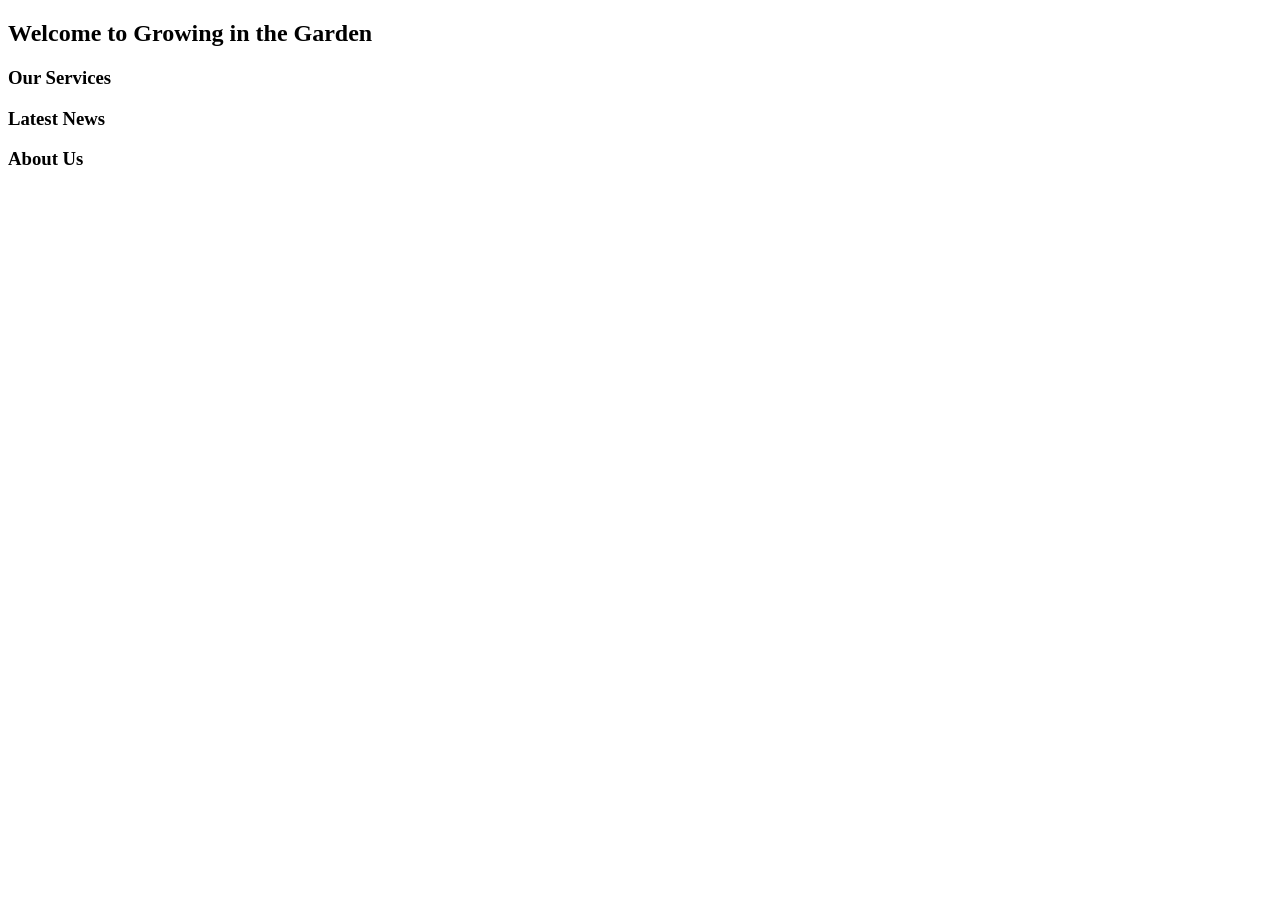
<file: src/main/resources/templates/index.html>
<!DOCTYPE html>
<html xmlns:th="http://www.thymeleaf.org"
      xmlns:layout="http://www.ultraq.net.nz/thymeleaf/layout"
      layout:decorate="~{layout}">
<body>
<div layout:fragment="content">
    <section class="wrapper style2">
        <div class="container">
            <header class="major">
                <h2 th:text="${title}">Welcome to Growing in the Garden</h2>
                <p th:text="#{index.section.main}"></p>
            </header>
        </div>
    </section>
    <section class="wrapper style1">
        <div class="container">
            <div class="row 200%">
                <section class="4u 12u(narrower)">
                    <div class="box highlight">
                        <a th:href="@{/services.html}"><i class="icon major fa-leaf"></i></a>
                        <h3><a th:href="@{/services.html}" th:text="#{index.section.left.title}">Our Services</a></h3>
                        <p th:text="#{index.section.left.description}"></p>
                    </div>
                </section>
                <section class="4u 12u(narrower)">
                    <div class="box highlight">
                        <a th:href="@{/news.html}"><i class="icon major fa-rss"></i></a>
                        <h3><a th:href="@{/news.html}" th:text="#{index.section.middle.title}">Latest News</a></h3>
                        <p th:text="#{index.section.middle.description}"></p>
                    </div>
                </section>
                <section class="4u 12u(narrower)">
                    <div class="box highlight">
                        <a th:href="@{/about.html}"><i class="icon major fa-info"></i></a>
                        <h3><a th:href="@{/about.html}" th:text="#{index.section.right.title}">About Us</a></h3>
                        <p th:text="#{index.section.right.description}"></p>
                    </div>
                </section>
            </div>
        </div>
    </section>
</div>
</body>
</html>
</file>
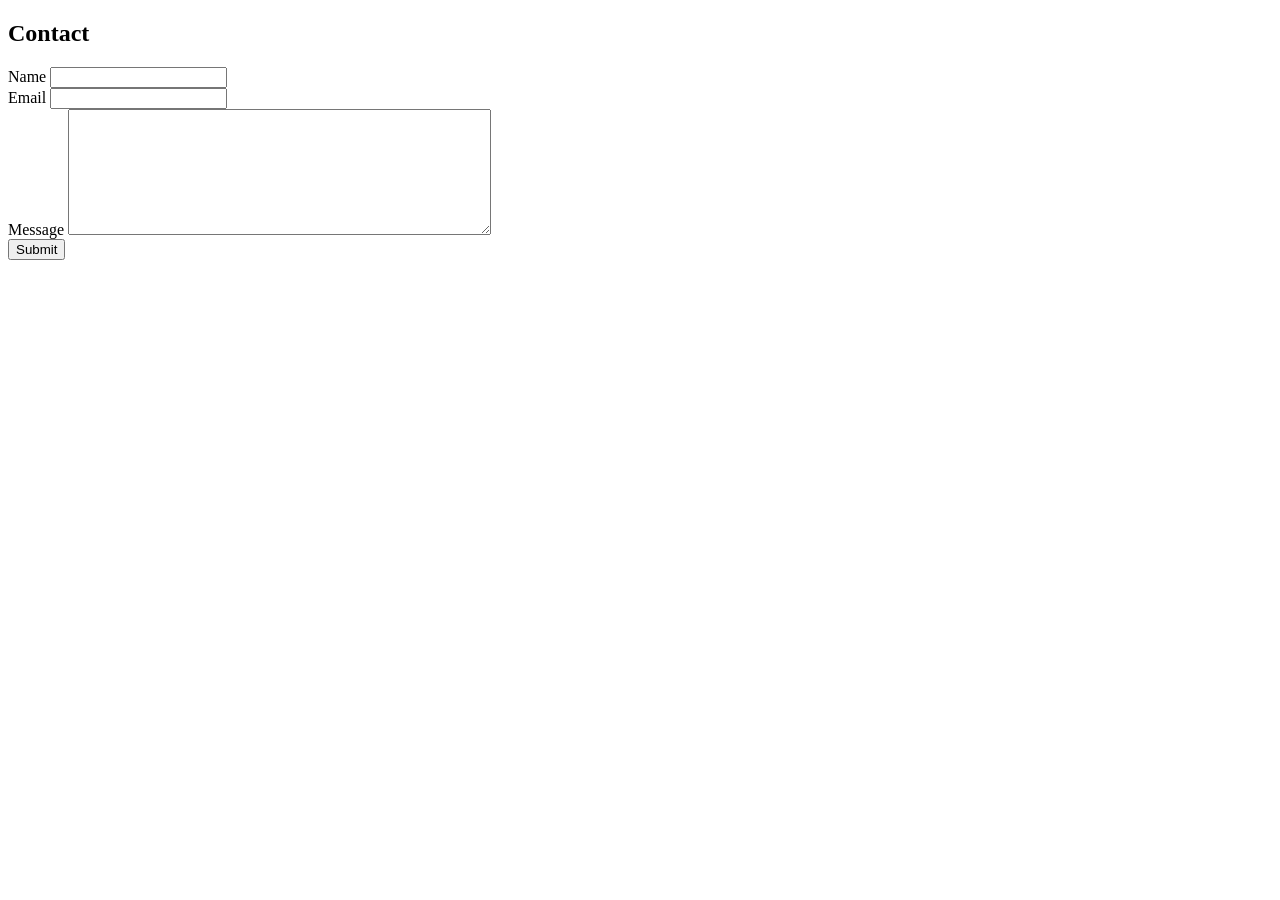
<file: src/main/resources/templates/contact.html>
<!DOCTYPE html>
<html xmlns:th="http://www.thymeleaf.org"
      xmlns:layout="http://www.ultraq.net.nz/thymeleaf/layout"
      layout:decorate="~{layout}">
<body>
<article layout:fragment="content">
    <h2 th:text="#{contact.title}">Contact</h2>
    <p th:text="#{contact.description}"></p>
    <form th:action="@{/contact.html}" th:object="${contactData}" method="post">
        <label th:text="#{contact.name}">Name</label>
        <input type="text" th:field="*{name}" />
        <div class="form_error" th:errors="*{name}"></div>

        <label th:text="#{contact.email}">Email</label>
        <input type="text" th:field="*{email}" />
        <div class="form_error" th:errors="*{email}"></div>

        <label th:text="#{contact.message}">Message</label>
        <textarea rows="8" cols="50" th:field="*{message}"></textarea>
        <div class="form_error" th:errors="*{message}"></div>

        <div class="g-recaptcha" th:attr="data-sitekey=${recaptchaKey}"></div>
        <input type="submit" class="button alt" th:value="#{contact.submit}" />
    </form>
</article>
</body>
</html>
</file>
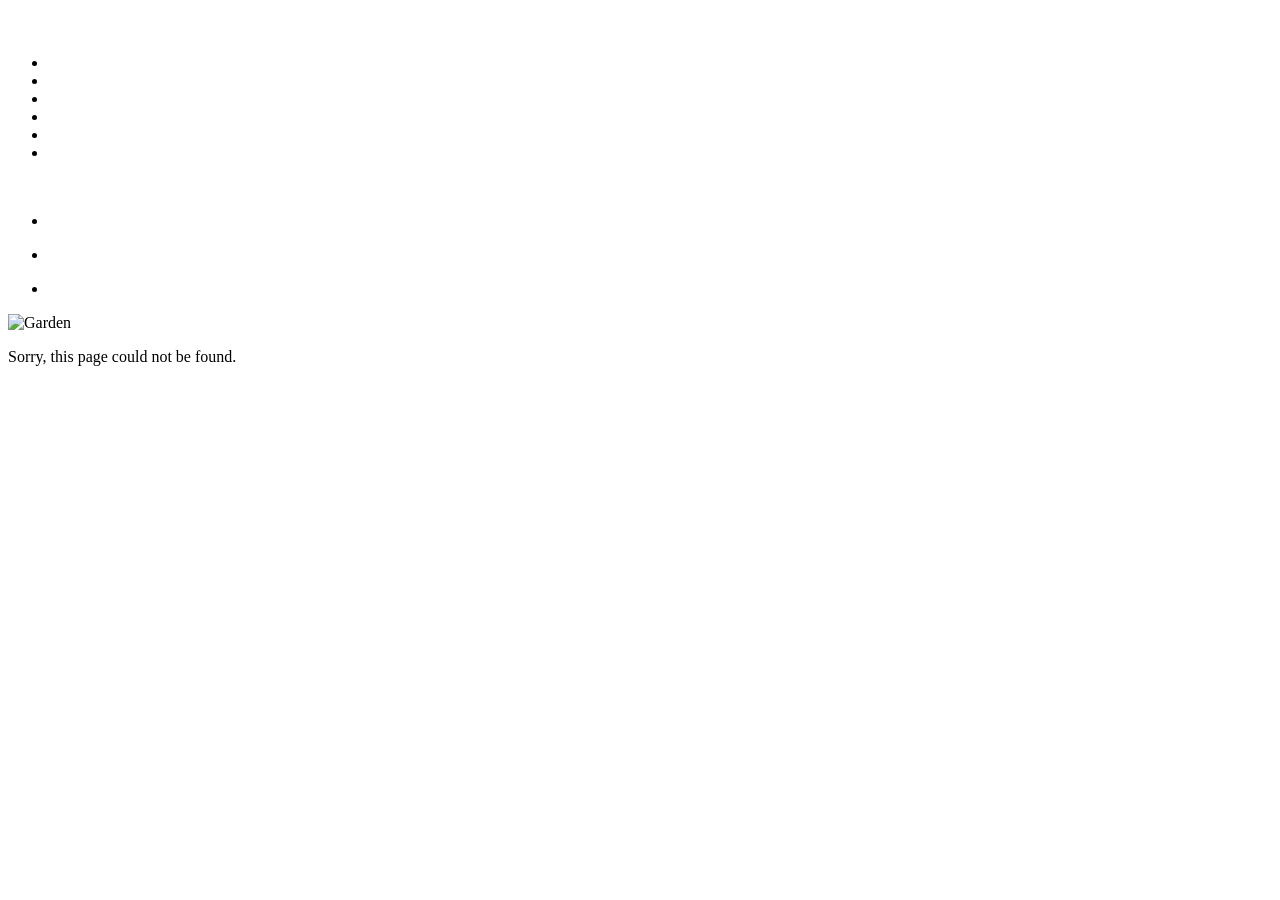
<file: src/main/resources/templates/page.html>
<!DOCTYPE html>
<html xmlns:th="http://www.thymeleaf.org"
      xmlns:layout="http://www.ultraq.net.nz/thymeleaf/layout"
      layout:decorate="~{layout}">
<body>
<article layout:fragment="content">
    <h2 th:text="${title != null ? title : #messages.msg('home.back')}"></h2>

    <div th:if="${page == 'services'}">
        <img class="image featured" th:src="@{/static/images/soil_leaves_services.jpg}" alt="" />
        <p th:text="#{services.section.main}"></p>
        <ul class="links">
            <li><a th:href="@{/design.html}" th:text="#{services.section.main.b1}"></a></li>
            <li><a th:href="@{/renovation.html}" th:text="#{services.section.main.b2}"></a></li>
            <li><a th:href="@{/maintenance.html}" th:text="#{services.section.main.b3}"></a></li>
            <li><a th:href="@{/clean_up.html}" th:text="#{services.section.main.b4}"></a></li>
            <li><a th:href="@{/kids_gardens.html}" th:text="#{services.section.main.b5}"></a></li>
            <li><a th:href="@{/kids_workshops.html}" th:text="#{services.section.main.b6}"></a></li>
        </ul>
    </div>

    <div th:if="${page == 'about'}">
        <img class="image featured" th:src="@{/static/images/autumn_leaves_stanley_park.jpg}" alt="" />
        <p th:each="part : ${#numbers.sequence(1, 6)}" th:text="${#messages.msg('about.section.main.p' + part)}"></p>
    </div>
    <div th:if="${page == 'design' or page == 'renovation' or page == 'maintenance'}">
        <p th:text="${#messages.msg(page + '.section.main.p1')}"></p>
        <a th:href="@{/services.html}" th:text="#{services.back}"></a>
    </div>
    <div th:if="${page == 'clean_up'}">
        <p th:text="#{cleanup.section.main.p1}"></p>
        <p th:text="#{cleanup.section.main.p2}"></p>
        <ul>
            <li th:each="part : ${#numbers.sequence(1, 4)}" th:text="${#messages.msg('cleanup.section.b' + part)}"></li>
        </ul>
        <a th:href="@{/services.html}" th:text="#{services.back}"></a>
    </div>
    <div th:if="${page == 'kids_gardens'}">
        <p th:text="#{kids_garden.section.main.p1}"></p>
        <p th:text="#{kids_garden.section.main.p2}"></p>
        <a th:href="@{/services.html}" th:text="#{services.back}"></a>
    </div>
    <div th:if="${page == 'kids_workshops'}">
        <p th:text="#{kids_workshop.section.main.p1}"></p>
        <ul>
            <li th:each="part : ${#numbers.sequence(1, 6)}" th:text="${#messages.msg('kids_workshop.section.b' + part)}"></li>
        </ul>
        <p th:text="#{kids_workshop.section.main.p2}"></p>
        <a th:href="@{/services.html}" th:text="#{services.back}"></a>
    </div>
    <div th:if="${page == 'resources'}">
        <p th:text="#{resources.section.main}"></p>
        <ul>
            <li th:each="item : ${#numbers.sequence(1, 5)}">
                <a th:href="${#messages.msg('resources.' + item + '.url')}" th:text="${#messages.msg('resources.' + item + '.name')}"></a>
            </li>
        </ul>
    </div>
    <div th:if="${page == 'sample'}" class="row">
        <div class="4u" th:each="image : ${ {'autumn_leaves.jpg', 'autumn_log.jpg', 'dandelion_forest.jpg', 'ferns.jpg', 'lucious_plant.jpg', 'summer_field.jpg'} }">
            <img class="image featured" th:src="@{/static/images/{file}(file=${image})}" alt="Garden" />
        </div>
    </div>
    <div th:if="${page == 'page_not_found'}">
        <p>Sorry, this page could not be found.</p>
        <a th:href="@{/}" th:text="#{home.back}"></a>
    </div>
</article>
</body>
</html>
</file>
